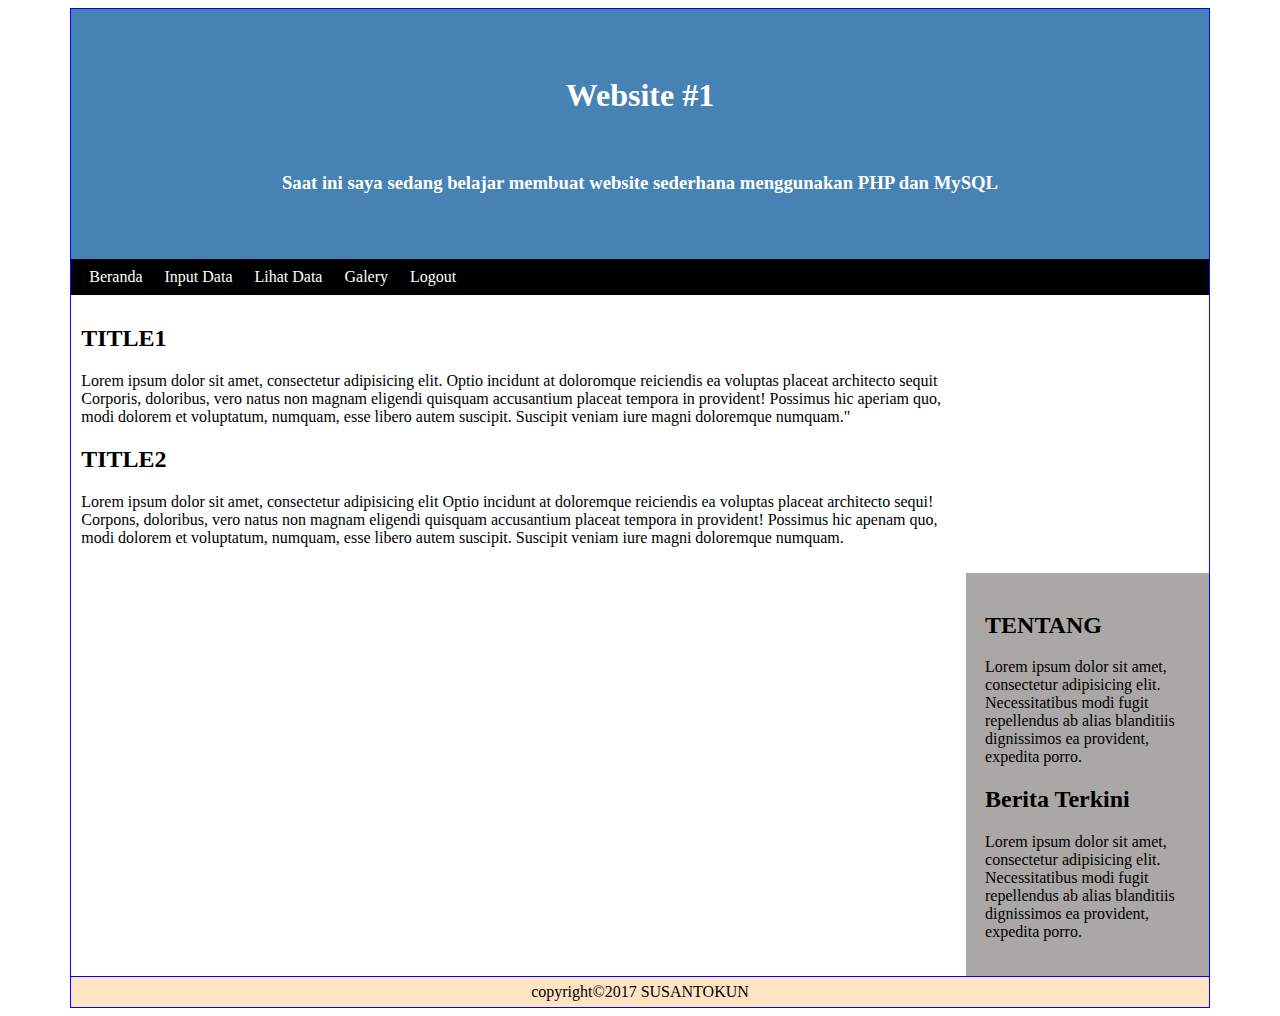
<file: html2/div/index.html>
<!DOCTYPE html>
<html lang="en">
  <head>
    <meta charset="UTF-8" />
    <meta http-equiv="X-UA-Compatible" content="IE=edge" />
    <meta name="viewport" content="width=device-width, initial-scale=1.0" />
    <title>Latihan div</title>
    <link rel="stylesheet" href="style.css" />
  </head>

  <body>
    <div class="container">
      <div class="header">
        <div>
        <h1 align="center">Website #1</h1><br>
        <h3>Saat ini saya sedang belajar membuat website sederhana menggunakan PHP dan MySQL</h3>
    </div> 
    </div>
        <div class="nav">
          <a href="">Beranda</a>
          <a href="">Input Data</a>
          <a href="">Lihat Data</a>
          <a href="">Galery</a>
          <a href="">Logout</a>
        </div>
        <div class="content">
          <div class="content1"><h2>TITLE1</h2><p>Lorem ipsum dolor sit amet, consectetur adipisicing elit. Optio incidunt at doloromque reiciendis ea voluptas placeat architecto sequit Corporis, doloribus, vero natus non magnam eligendi quisquam accusantium placeat tempora in provident! Possimus hic aperiam quo, modi dolorem et voluptatum, numquam, esse libero autem suscipit. Suscipit veniam iure magni doloremque numquam."</p>
            
          <h2>TITLE2</h2><P>Lorem ipsum dolor sit amet, consectetur adipisicing elit Optio incidunt at doloremque reiciendis ea voluptas placeat architecto sequi! Corpons, doloribus, vero natus non magnam eligendi quisquam accusantium placeat tempora in provident! Possimus hic apenam quo, modi dolorem et voluptatum, numquam, esse libero autem suscipit. Suscipit veniam iure magni doloremque numquam.</P></div>
      


          <div class="sid"><h2>TENTANG</h2><p>Lorem ipsum dolor sit amet, consectetur adipisicing elit. Necessitatibus modi fugit repellendus ab alias blanditiis dignissimos ea provident, expedita porro.</p>
           <h2>Berita Terkini</h2><p>Lorem ipsum dolor sit amet, consectetur adipisicing elit. Necessitatibus modi fugit repellendus ab alias blanditiis dignissimos ea provident, expedita porro.</p></div>
        </div>
    <div class="footer">copyright&copy;2017 SUSANTOKUN</div>
    </div>

    
  </body>
</html>
</file>
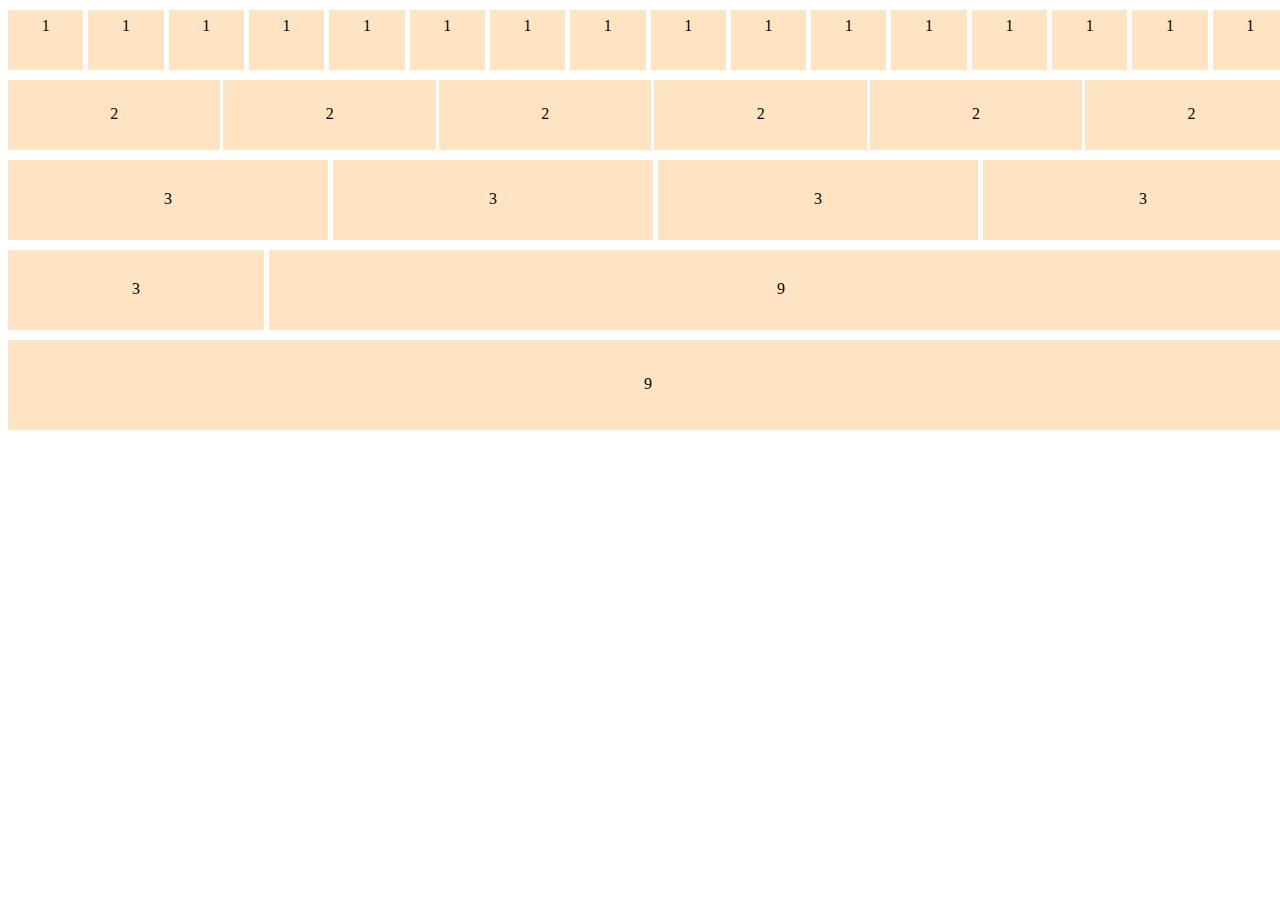
<file: html2/latihan grid/index.html>
<!DOCTYPE html>
<html lang="en">
  <head>
    <meta charset="UTF-8" />
    <meta http-equiv="X-UA-Compatible" content="IE=edge" />
    <meta name="viewport" content="width=device-width, initial-scale=1.0" />
    <title>Document</title>
    <style>
      body{
        width: 100%;
      }
      .container {
        width: 100%;
       margin-right:30px;
       margin-top: 10px;
      }
      .header {
        display: grid;
        grid-template-columns: 6.25% 6.25% 6%.25 6.25% 6.25% 6.25% 6.25% 6.25% 6.25% 6.25% 6.25% 6.25% 6.25% 6.25% 6.25% 6.25%;
        grid-template-rows: 60px;
        grid-template-areas: "satu dua tiga empat lima enam tujuh lapan sembilan sepuluh sebelas duabelas tigabelas empatbelas limabelas enambelas";
        text-align: center;
        gap: 5px;
        padding-bottom: 10px;
      }

      .satu,
      .dua,
      .tiga,
      .empat,
      .lima,
      .enam,
      .tujuh,
      .lapan,
      .sembilan,
      .sepuluh,
      .sebelas,
      .duabelas,
      .tigabelas,
      .empatbelas,
      .limabelas,
      .enambelas {
        padding: 7px;
        grid-area: satu dua tiga empat lima enam tujuh lapan sembilan sepuluh;
        background-color: bisque;
      }
      .nav {
        display: grid;
        grid-template-columns: 16.6% 16.6% 16.6% 16.6% 16.6% 16.6%;
        grid-template-rows: 70px;
        grid-template-areas: "a b c d e f";
        text-align: center;
        gap: 3px;
        padding-bottom: 10px;
      }
      .a,
      .b,
      .c,
      .d,
      .e,
      .f {
      padding: 25px;
        grid-area: a b c d e f;
        background-color: bisque;
      }
      .conten {
        display: grid;
        grid-template-columns:25% 25% 25% 25% ;
        grid-template-rows: 80px;
        grid-template-areas: "g h i j";
        text-align: center;
        gap: 5px;
        padding-bottom: 10px;
      }
      .g,
      .h,
      .i,
      .j {
       padding: 30px;
        grid-area: g h i j;
        background-color: bisque;
      }
      .contensid{
        display: grid;
        grid-template-columns: 20% 80%;
        grid-template-rows: 80px;
        grid-template-areas: "k l";
        gap: 5px;
        text-align: center;
        padding-bottom: 10px;
      }
      .k,.l{
        padding: 30px;
        grid-area:k l;
        background-color: bisque;
      }
      .footer{
        display: grid;
        width: 100%;
        grid-template-columns: 100%;
        grid-template-rows: 90px;
        grid-template-areas: "m";
        gap: 5px;
        text-align: center;
        padding-bottom: 10px;
      }
      .m{
        padding: 35px;
        grid-area: m;
        background-color: bisque;
      }


    </style>
  </head>
  <body>
    <div class="container">
      <div class="header">
        <div class="satu">1</div>
        <div class="dua">1</div>
        <div class="tiga">1</div>
        <div class="empat">1</div>
        <div class="lima">1</div>
        <div class="enam">1</div>
        <div class="tujuh">1</div>
        <div class="lapan">1</div>
        <div class="sembilan">1</div>
        <div class="sepuluh">1</div>
        <div class="sebelas">1</div>
        <div class="duabelas">1</div>
        <div class="tigabelas">1</div>
        <div class="empatbelas">1</div>
        <div class="limabelas">1</div>
        <div class="enambelas">1</div>
      </div>
      <div class="nav">
        <div class="a">2</div>
        <div class="b">2</div>
        <div class="c">2</div>
        <div class="d">2</div>
        <div class="e">2</div>
        <div class="f">2</div>
      </div>
      <div class="conten">
        <div class="g">3</div>
        <div class="h">3</div>
        <div class="i">3</div>
        <div class="j">3</div>
      </div>
    <div class="contensid">
      <div class="k">3</div>
      <div class="l">9</div>
    </div>
    <div class="footer">
      <div class="m">9</div>
    </div>
    </div>
  </body>
</html>
</file>
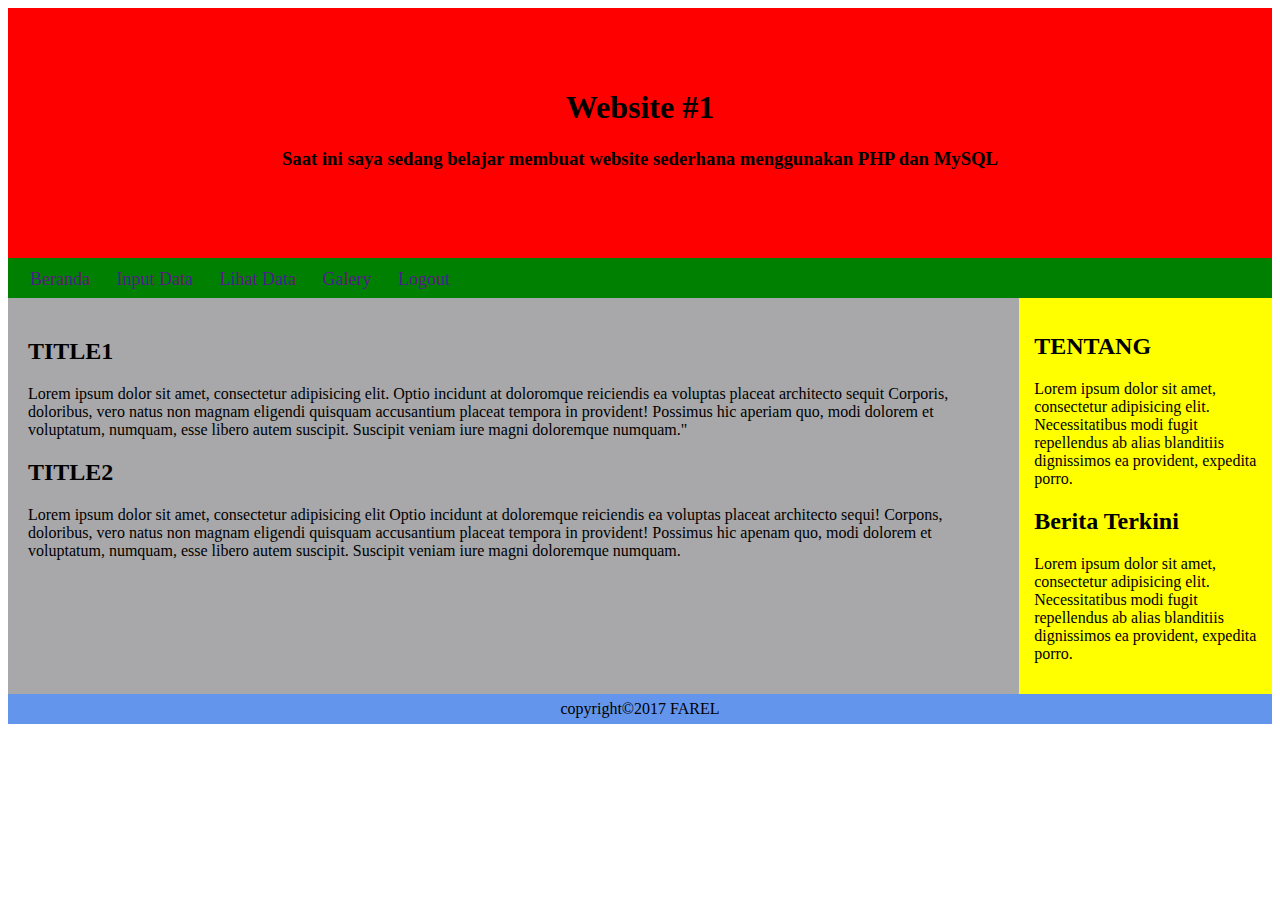
<file: html2/div/belajar/belajar.html>
<!DOCTYPE html>
<html lang="en">
  <head>
    <meta charset="UTF-8" />
    <meta http-equiv="X-UA-Compatible" content="IE=edge" />
    <meta name="viewport" content="width=device-width, initial-scale=1.0" />
    <title>Document</title>
    <link rel="stylesheet" href="style.css" />
  </head>
  <body>
    <div class="container">
      <div class="header">
        <h1>Website #1</h1>
        <h3>
          Saat ini saya sedang belajar membuat website sederhana menggunakan PHP
          dan MySQL
        </h3>
      </div>
      <div class="nav"> <a href="">Beranda</a>
        <a href="">Input Data</a>
        <a href="">Lihat Data</a>
        <a href="">Galery</a>
        <a href="">Logout</a></div>

      <div class="conten"><h2>TITLE1</h2><p>Lorem ipsum dolor sit amet, consectetur adipisicing elit. Optio incidunt at doloromque reiciendis ea voluptas placeat architecto sequit Corporis, doloribus, vero natus non magnam eligendi quisquam accusantium placeat tempora in provident! Possimus hic aperiam quo, modi dolorem et voluptatum, numquam, esse libero autem suscipit. Suscipit veniam iure magni doloremque numquam."</p>

        <h2>TITLE2</h2><P>Lorem ipsum dolor sit amet, consectetur adipisicing elit Optio incidunt at doloremque reiciendis ea voluptas placeat architecto sequi! Corpons, doloribus, vero natus non magnam eligendi quisquam accusantium placeat tempora in provident! Possimus hic apenam quo, modi dolorem et voluptatum, numquam, esse libero autem suscipit. Suscipit veniam iure magni doloremque numquam.</P>
      </div>
      <div class="side"><h2>TENTANG</h2><p>Lorem ipsum dolor sit amet, consectetur adipisicing elit. Necessitatibus modi fugit repellendus ab alias blanditiis dignissimos ea provident, expedita porro.</p>
           <h2>Berita Terkini</h2><p>Lorem ipsum dolor sit amet, consectetur adipisicing elit. Necessitatibus modi fugit repellendus ab alias blanditiis dignissimos ea provident, expedita porro.</p></div>
      <div class="footer">copyright&copy;2017 FAREL</div>
    </div>
  </body>
</html>
</file>
<file: html2/div/style.css>
.container{
    width:90%;
    height: auto;
    margin: auto;
   border: 1px solid blue;
}
.header{
    height: 250px;
    background-color:steelblue;
    
    display: flex;
    justify-content:center;
    align-items: center;
    color: #fff;
    width: 100%;
}
.nav,a{
    background-color:black;
    text-decoration:none;
    color: #fff;
    padding: 9px;
}
.content{
    width: 100%;
}
.content1{
    float: left;
    overflow: hidden;
    padding: 10px;
    width: 77%;
    height: auto;
    background-color: #fff;
}
.sid{
    float: right;
   overflow: hidden;
   padding:19px;
   width: 18%;
   height: auto;
    background-color: rgb(170, 167, 167);
}
.footer{
    width: 100%;
    height: 30px; 
    border-top: 1px solid blue;
    background-color: bisque;
    display: flex;
    justify-content: center;
    align-items: center;
}
</file>
<file: html2/div/belajar/style.css>
.container {
    display: grid;
    width: 100%;
    grid-template-columns: 80% 20%; 
    grid-template-rows: 250px 40px auto 30px;
    grid-template-areas:
        "header header"
        "nav nav"
        "conten side"
        "footer footer";

  }
  
  .header{
    grid-area: header;
    background: red;
    text-align: center;
    padding: 60px;

  }
  
  .nav,a{
    grid-area:nav;
    background: green;
    text-decoration: none;
    font-size:large;
    padding:11px ;
  }
  a:hover{
    background-color: aqua;
    color: black;
    padding: 13px;

  }
  .conten {
    grid-area:conten;
    background: rgb(168, 168, 170);
    padding: 20px;
  }
  
  .side {
    grid-area: side;
    background: yellow;
    padding: 15px;
  }
  .footer{
    grid-area: footer;
    background-color: cornflowerblue;
    display: flex;
    justify-content: center;
    align-items: center;
    }
</file>
